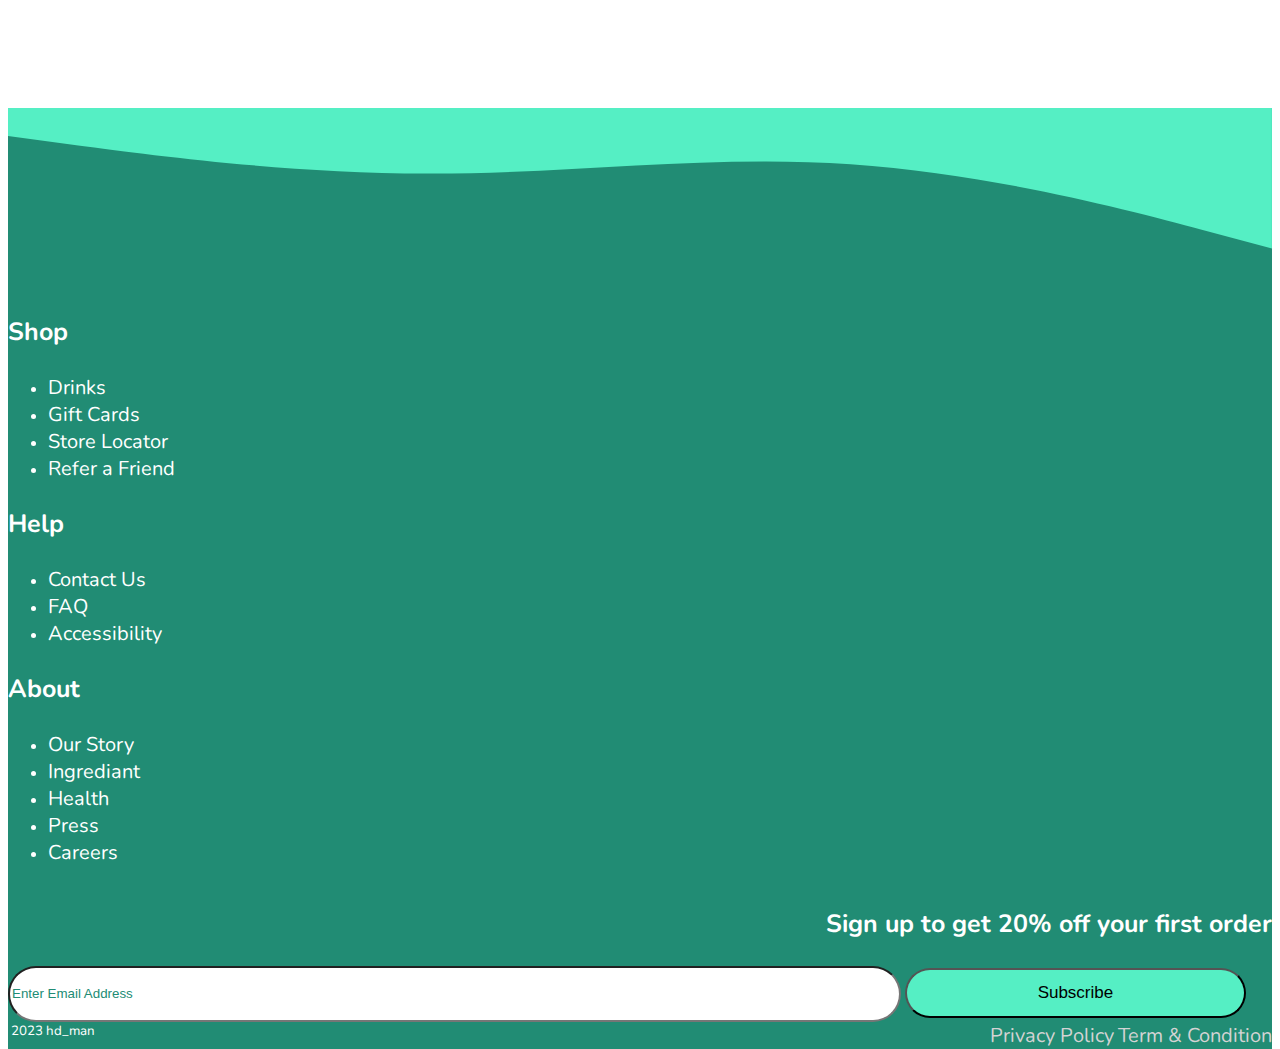
<file: index.html>
<!DOCTYPE html>
<html lang="en">

<head>
    <meta charset="UTF-8">
    <meta name="viewport" content="width=device-width, initial-scale=1.0">
    <title>Footer-3</title>
    <link rel="preconnect" href="https://fonts.googleapis.com">
    <link rel="preconnect" href="https://fonts.gstatic.com" crossorigin>
    <link href="https://fonts.googleapis.com/css2?family=Nunito:ital,wght@0,200;0,300;0,400;0,500;0,600;0,700;0,800;0,900;0,1000;1,200;1,300;1,400;1,500;1,600;1,700;1,800;1,900;1,1000&display=swap"
        rel="stylesheet">
    <link href="https://cdn.jsdelivr.net/npm/bootstrap@5.3.2/dist/css/bootstrap.min.css" rel="stylesheet"
        integrity="sha384-T3c6CoIi6uLrA9TneNEoa7RxnatzjcDSCmG1MXxSR1GAsXEV/Dwwykc2MPK8M2HN" crossorigin="anonymous">
    <link rel="stylesheet" href="https://cdnjs.cloudflare.com/ajax/libs/font-awesome/6.4.2/css/all.min.css" integrity="sha512-z3gLpd7yknf1YoNbCzqRKc4qyor8gaKU1qmn+CShxbuBusANI9QpRohGBreCFkKxLhei6S9CQXFEbbKuqLg0DA==" crossorigin="anonymous" referrerpolicy="no-referrer" />
    <link rel="stylesheet" href="css/style.css">
    <link rel="stylesheet" href="css/responsive.css">
</head>

<body>
    <footer>
        <div class="container-fluid footer-box pb-sm-3">
            <div class="row">
                <div class="col-12 p-0">
                    <div class="footer-top">
                        <svg xmlns="http://www.w3.org/2000/svg" viewBox="0 0 1440 200">
                            <path fill="#55efc4" fill-opacity="1" d="M0,32L80,42.7C160,53,320,75,480,74.7C640,75,800,53,960,64C1120,75,1280,117,1360,138.7L1440,160L1440,
                    0L1360,0C1280,0,1120,0,960,0C800,0,640,0,480,0C320,0,160,0,80,0L0,0Z"></path>
                        </svg>
                    </div>
                </div>    
            </div>
            <div class="row footer-mid px-xl-5 px-sm-3">
                <div class="col-sm-6 footer-mid-box">
                    <div class="row footer-mid-items">
                        <div class="col-4">
                            <div class="shop-class">
                                <h3 class="footer-heading fw-bold">Shop</h3>
                                <ul class="list-unstyled footer-mid-list">
                                    <li><a href="#" class="footer-mid-links">Drinks</a></li>
                                    <li><a href="#" class="footer-mid-links">Gift Cards</a></li>
                                    <li><a href="#" class="footer-mid-links">Store Locator</a></li>
                                    <li><a href="#" class="footer-mid-links">Refer a Friend</a></li>
                                </ul>
                            </div>
                        </div>
                        <div class="col-4">
                            <div class="help-class">
                                <h3 class="footer-heading fw-bold">Help</h3>
                                <ul class="list-unstyled footer-mid-list">
                                    <li><a href="#" class="footer-mid-links">Contact Us</a></li>
                                    <li><a href="#" class="footer-mid-links">FAQ</a></li>
                                    <li><a href="#" class="footer-mid-links">Accessibility</a></li>
                                </ul>
                            </div>
                        </div>
                        <div class="col-4">
                            <div class="about-class">
                                <h3 class="footer-heading fw-bold">About</h3>
                                <ul class="list-unstyled footer-mid-list">
                                    <li><a href="#" class="footer-mid-links">Our Story</a></li>
                                    <li><a href="#" class="footer-mid-links">Ingrediant</a></li>
                                    <li><a href="#" class="footer-mid-links">Health</a></li>
                                    <li><a href="#" class="footer-mid-links">Press</a></li>
                                    <li><a href="#" class="footer-mid-links">Careers</a></li>
                                </ul>
                            </div>
                        </div>
                    </div>
                </div>
                <div class="col-sm-6 footer-social">
                    <div class="footer-social-class">
                        <h3 class="footer-heading social-heading fw-bold mb-md-4">Sign up to get 20% off your first order</h3>
                        <div class="footer-form-elements mb-md-5 d-block">
                            <form action="#">
                                <input type="email" name="email" id="email" class="form-control d-inline inp-email border-0 me-2" placeholder="Enter Email Address">
                                <input type="submit" id="input-button" value="Subscribe" class="text-white border-0 btn-submit d-inline fw-bold">
                            </form>
                        </div>
                        <div class="footer-icons">
                            <a href="https://www.linkedin.com/"><i class="fa-brands fa-linkedin-in media-icons"></i></i></a>
                            <a href="https://www.twitter.com/"><i class="fa-brands fa-x-twitter media-icons"></i></a>
                            <a href="https://www.facebook.com/"><i class="fa-brands fa-facebook-f media-icons"></i></i></a>
                            <a href="https://www.instagram.com/"><i class="fa-brands fa-instagram media-icons"></i></i></a>
                        </div>
                    </div>
                </div>
                <div class="col-12">
                    <div class="footer-bottom pt-3">
                        <small><i class="far fa-copyright"></i>&nbsp;2023 hd_man</small>
                        <div class="footer-policy">
                            <small><a href="#" class="ps-3">Privacy Policy</a></small>
                            <small><a href="#" class="ps-3">Term & Condition</a></small>
                        </div>
                    </div>
                </div>
            </div>
        </div>
    </footer>
</body>

</html>
</file>
<file: css/style.css>
footer{
    position: relative;
    top: 100px;
    background: #218c74;
    color: #fff;
    font-family: 'Nunito', sans-serif;
}
a{
    color: #fff;
    text-decoration: none;
}
.footer-heading{
    font-size: 25px;
}
.footer-mid-links{
    font-size: 20px;
}
.social-heading{
    float: right;
}
.inp-email{
    width: 70%;
    height: 50px;
    border-radius: 50px;
}
.inp-email::placeholder {
    color: #218c74;
}

.btn-submit{
    width: 27%;
    height: 50px;
    border-radius: 50px;
    background: #55efc4;
    font-size: 17px;
}

.media-icons{
    float: right;
    font-size: 40px;
    padding-left: 20px;
}
.footer-icons :hover{
    color: #55efc4;
}
.footer-bottom{
    display: flex;
    justify-content: space-between;
}
.footer-policy a{
    font-size: 20px;
    color: #D3D3D3;
}
.footer-policy :hover{
    color: #fff;
}
</file>
<file: css/responsive.css>
@media (max-width: 576px) { 
    footer{
        position: relative;
        top: 0;
    }
    .footer-mid{
        padding: 5px;
    }
    .footer-mid-box{
        display: flex;
        justify-content: center;
    }
    .footer-heading{
        font-size: 19px;
    }
    .footer-mid-links{
        font-size: 14px;
    }
    .social-heading{
        float: none;
        text-align: center;
    }
    .footer-form-elements{
        text-align: center;
    }
    .inp-email{
        width: 60%;
        height: 40px;
    }
    .inp-email::placeholder {
        font-size: 13px;
    }
    .btn-submit{
        width: 30%;
        height: 40px;
        font-size: 13px;
    }
    .footer-icons{
        padding-top: 20px;
        text-align: center;
    }
    .media-icons{
        float: none;
        font-size: 30px;
        padding-left: 0;
        padding-right: 15px;
    }
    .footer-bottom{
        display: block;
        text-align: center;
    }
    .footer-policy a{
        font-size: 15px;
    }
 }
 @media (min-width: 576px) and (max-width: 768px) {
    .footer-heading{
        font-size: 20px;
    }
    .footer-mid-links{
        font-size: 15px;
    }
    .footer-mid-box{
        padding: 0;
    }
    .footer-social{
        padding-right: 0;
    }
    .inp-email{
        width: 60%;
        height: 42px;
    }
    .inp-email::placeholder {
        font-size: 14px;
    }
    .btn-submit{
        width: 30%;
        height: 42px;
        font-size: 15px;
    }
    .footer-icons{
        padding-top: 20px;
    }
    .media-icons{
        font-size: 32px;
    }
    .footer-policy a{
        font-size: 18px;
    }
  }
 @media (min-width: 768px) and (max-width: 992px) { 
    .footer-heading{
        font-size: 21px;
    }
    .footer-mid-links{
        font-size: 14px;
    }
    .inp-email{
        width: 60%;
        height: 45px;
    }
    .inp-email::placeholder {
        font-size: 15px;
    }
    .btn-submit{
        width: 30%;
        height: 45px;
        font-size: 15px;
    }
    .media-icons{
        font-size: 35px;
    }
    .footer-policy a{
        font-size: 19px;
    }
  }
</file>
